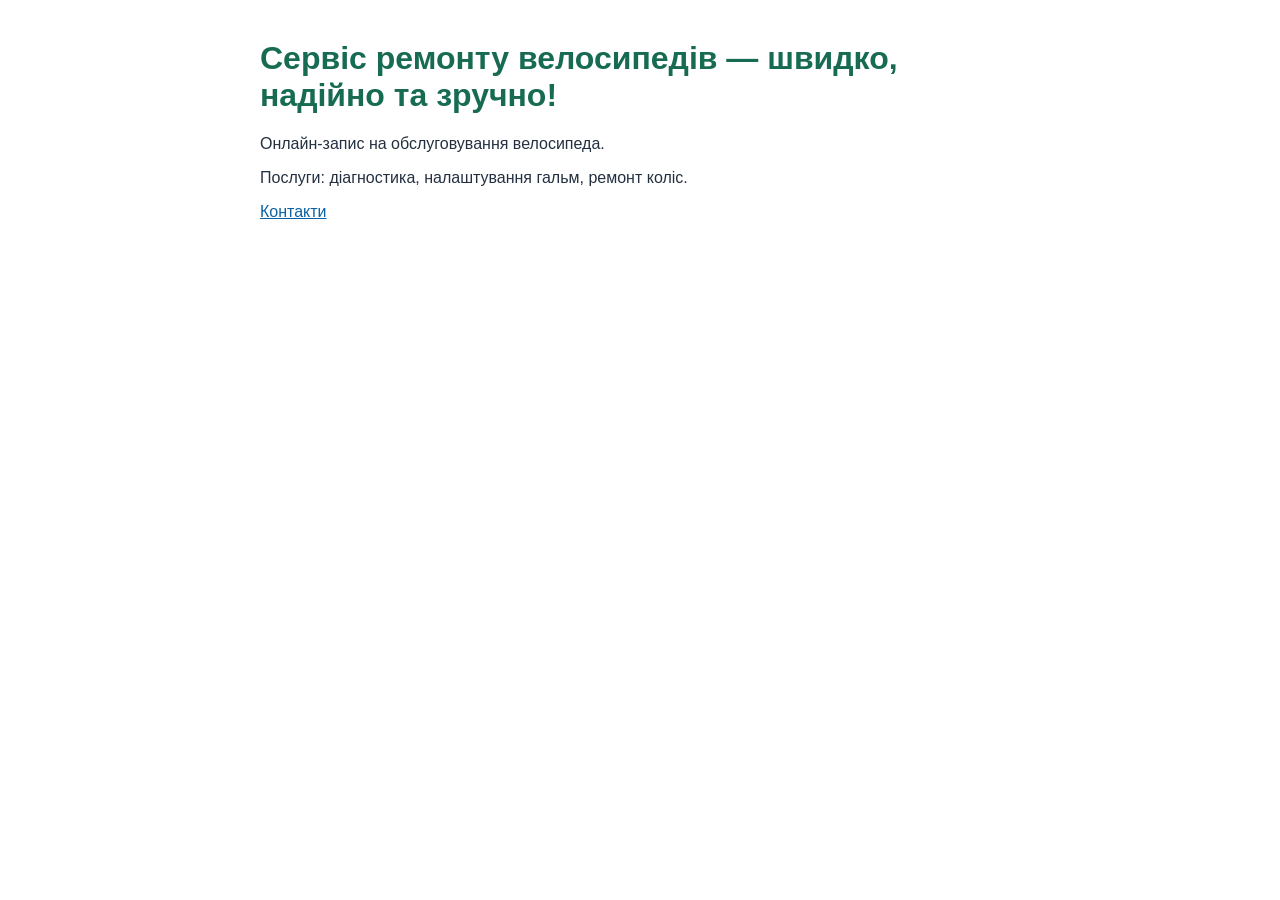
<file: index.html>
<!DOCTYPE html>
<html lang="uk">
<head>
    <meta charset="UTF-8">
    <meta name="viewport" content="width=device-width, initial-scale=1.0">
    <title>Сервіс ремонту велосипедів</title>
    <link rel="stylesheet" href="styles.css">
</head>
<body>
    <h1>Сервіс ремонту велосипедів — швидко, надійно та зручно!</h1>
    <p>Онлайн-запис на обслуговування велосипеда.</p>
    <p>Послуги: діагностика, налаштування гальм, ремонт коліс.</p>
    <p><a href="contacts.html">Контакти</a></p>
</body>
</html>
</file>
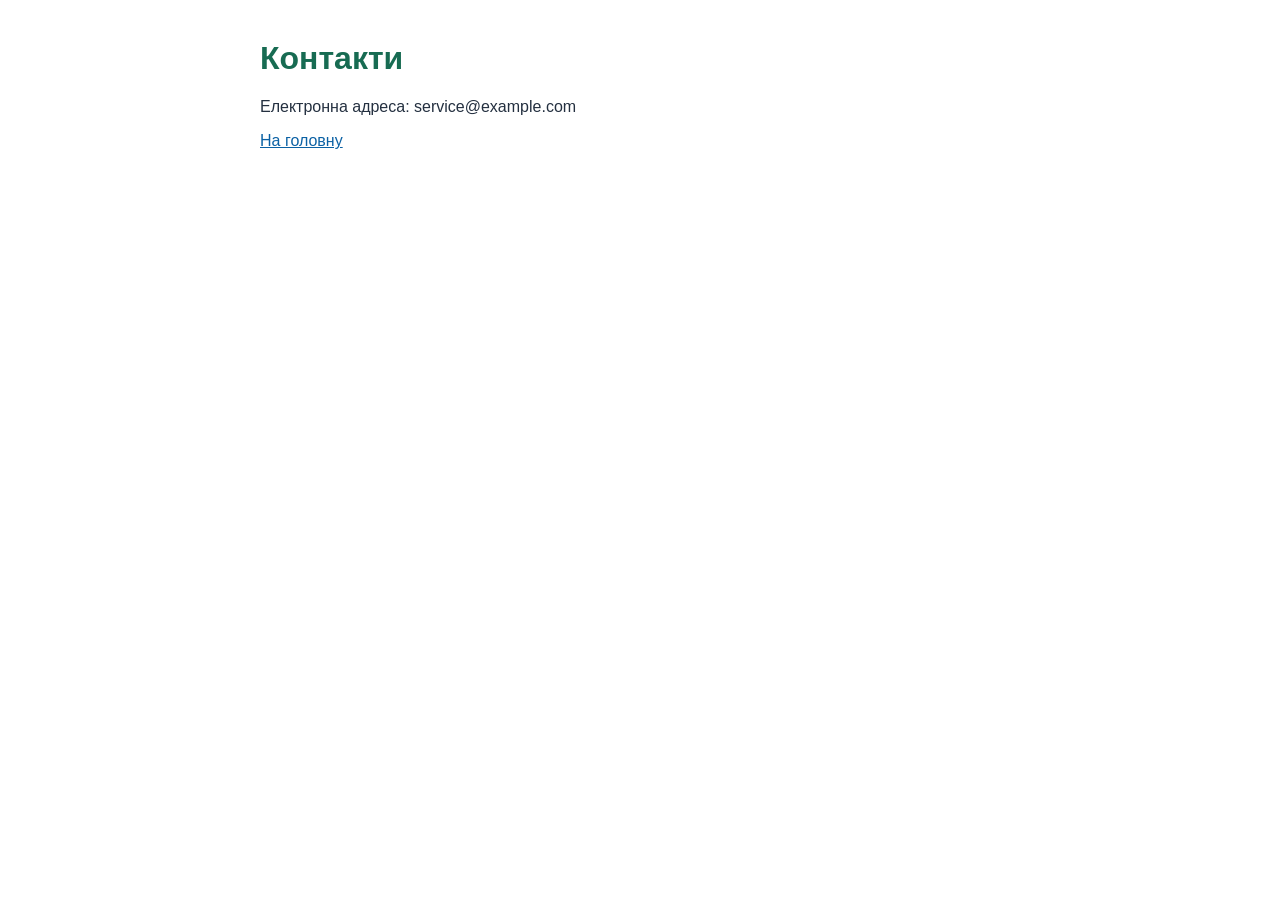
<file: contacts.html>
<!DOCTYPE html>
<html lang="uk">
<head>
    <meta charset="UTF-8">
    <title>Контакти — Сервіс ремонту велосипедів</title>
    <link rel="stylesheet" href="styles.css">
</head>
<body>
    <h1>Контакти</h1>
    <p>Електронна адреса: service@example.com</p>
    <p><a href="index.html">На головну</a></p>
</body>
</html>
</file>
<file: styles.css>
body {
    font-family: Arial, sans-serif;
    max-width: 760px;
    margin: 40px auto;
    color: #243040;
}

h1 {
    color: #176b52;
}

a {
    color: #0b61a4;
}
</file>
